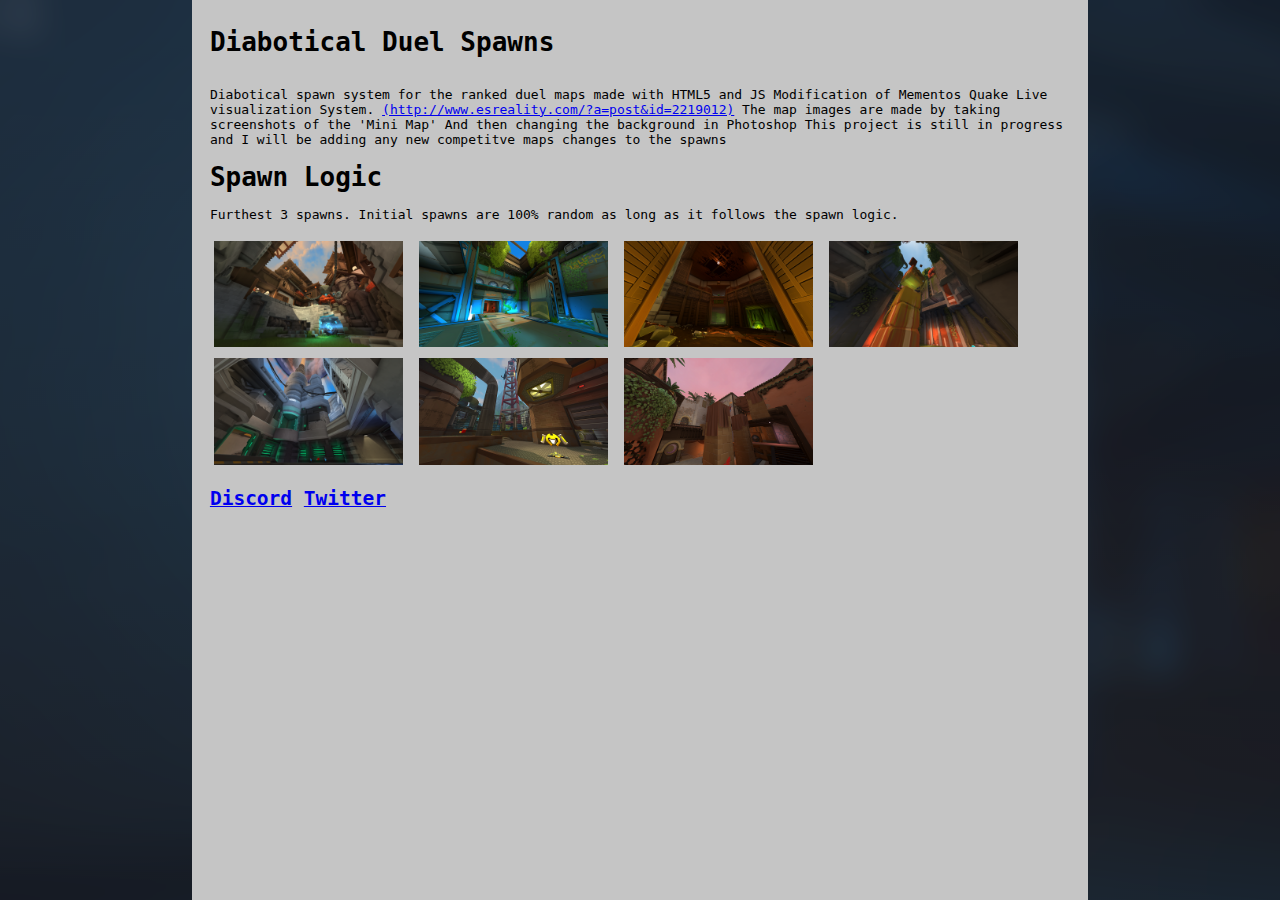
<file: docs/index.html>
<!DOCTYPE html>
<html lang="en">
<head>
  <meta charset="UTF-8">
  <meta http-equiv="X-UA-Compatible" content="IE=edge">
  <meta name="viewport" content="width=device-width, initial-scale=1.0">
  <link rel=stylesheet href=style.css>
  <link rel="stylesheet" href="https://cdnjs.cloudflare.com/ajax/libs/font-awesome/4.7.0/css/font-awesome.min.css">
  <script data-ad-client="ca-pub-5049475820047136" async src="https://pagead2.googlesyndication.com/pagead/js/adsbygoogle.js"></script>
  <title>Diabotical Duel Spawns</title>
</head>
<body>
  <div class="content">
    <div class="innercontent">
      <h1>Diabotical Duel Spawns</h2><br><br>
      <p>Diabotical spawn system for the ranked duel maps made with HTML5 and JS Modification of Mementos Quake Live visualization System. <a href=http://www.esreality.com/?a=post&id=2219012>(http://www.esreality.com/?a=post&id=2219012)</a> The map images are made by taking screenshots of the 'Mini Map' And then changing the background in Photoshop This project is still in progress and I will be adding any new competitve maps changes to the spawns</p><br>
      <h1>Spawn Logic</h1><br>
      <p>Furthest 3 spawns. Initial spawns are 100% random as long as it follows the spawn logic.</p><br>
      <a href=amberfall.html><img src='./mapimg/duel_amberfall.png'></a>
      <a href=bioplant.html><img src='./mapimg/duel_bioplant.png'></a>
      <a href=frontier.html><img src='./mapimg/duel_frontier.png'></a>
      <a href=raya.html><img src='./mapimg/duel_raya.png'></a>
      <a href=skybreak.html><img src='./mapimg/duel_skybreak.png'></a>
      <a href=perilous.html><img src='./mapimg/duel_perilous.png'></a>
      <a href=kasbah.html><img src='./mapimg/duel_kasbah.png'></a><br><br>
      <h2><a href='https://discord.com/invite/p3bxZKE' target=_blank>Discord</a> <a href='https://twitter.com/pumpkin60lg' target=_blank>Twitter</a></h2>
    </div>
  </div>
</body>
</html>
</file>
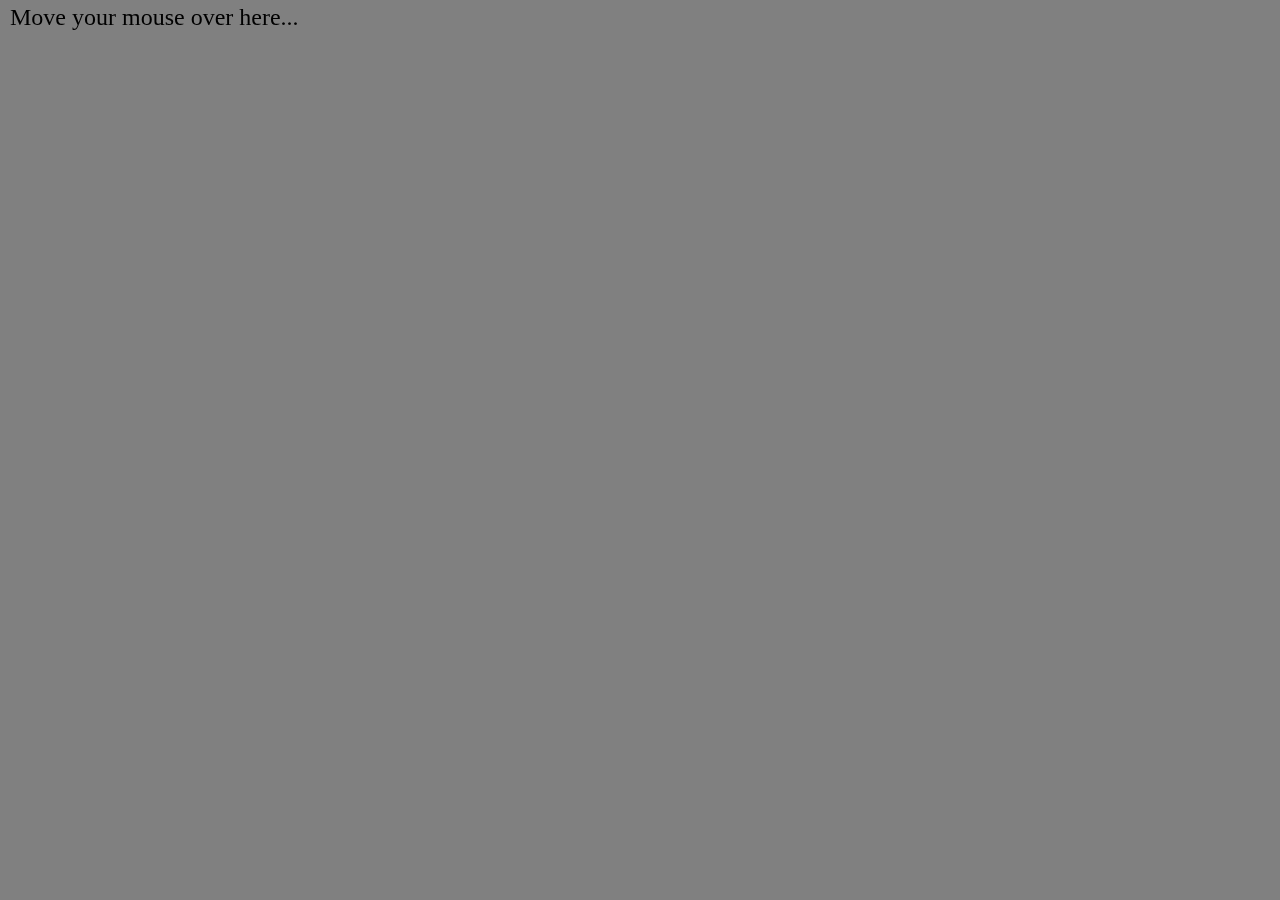
<file: docs/amberfall.html>
<!DOCTYPE HTML>
<html>
    <head>
        <link href=main.css rel=stylesheet type=text/css />
        <script>
		    	

			function writeMessage(canvas, message){
				var context = canvas.getContext('2d');
				context.font = '18pt Calibri';
				context.fillStyle = 'black';
				context.fillText(message, 10, 25);
			}
			
			function drawSpawn(canvas, x, y, color, radius){
				var context = canvas.getContext('2d');
				context.beginPath();
				context.arc(x, y, radius, 0, 2 * Math.PI, false);
				context.fillStyle = color;
				context.fill();
				context.lineWidth = 3;
				context.strokeStyle = "black";
				context.stroke();
			}
			
			function drawCircleFill(canvas, x, y, color, radius){
				var context = canvas.getContext('2d');
				context.beginPath();
				context.arc(x, y, radius, 0, 2 * Math.PI, false);
				context.fillStyle = color;
				context.fill();
			}
			
			function drawCircle(canvas, x, y, radius, initial){
				var context = canvas.getContext('2d');
				context.beginPath();
				context.arc(x, y, radius, 0, 2 * Math.PI, false);
				if(initial)
					context.lineWidth = 3;
				else
					context.lineWidth = 1;
				context.strokeStyle = "black";
				context.stroke();
			}
			
            function drawRadius(canvas, x, y, radius){
                var context = canvas.getContext('2d');
                context.beginPath();
                context.arc(x, y, radius, 0, 2 * Math.PI, true);
                context.lineWidth = 1;
                context.strokeStyle = "#000000";
                context.stroke();
                }
	 		
			function drawSpawns(canvas, mousePos){
			
				// Colors
				var possible = "rgba(0, 255, 0, 0.8)"
				var rejected = "rgba(170, 51, 51, 0.8)"
				
				///////////////////////
				// Map Specific Data //
				///////////////////////
				
				var mapOrigin = [0, 0, 0] 	// top, left, lowestSP
				var mapEnd = 	[727, 652, 200]	// bottom, right, highestSP
				var visSize = 	[727, 652, 200]		// width, height, spSizeRange
												
				var spawnCount = 11;
				var middleVal = 8;
				
				var spawns = new Array()			
				spawns[0] = [158, 229, .3]; //
				spawns[1] = [449, 185, .3]; //
				spawns[2] = [632, 171, .3]; //
				spawns[3] = [245, 409, .3]; //
				spawns[4] = [219, 696, .3]; //
				spawns[5] = [660, 554, .3]; //
				spawns[6] = [765, 351, .3]; //
				spawns[7] = [213, 618, .3]; //
                spawns[8] = [96, 202, .3]; //
                spawns[9] = [520, 424, .3]; //
                spawns[10] = [186, 532, .3]; //

				
				var initial = new Array()
				initial[0] = false;
				initial[1] = false;
				initial[2] = false;
				initial[3] = false;
				initial[4] = false;
				initial[5] = false;
				initial[6] = false;
				initial[7] = false;
				initial[8] = false;
                initial[9] = false;
				initial[10] = false;
				// x,y coordinates used for location
				// z coordinate used for spawn size
				
				/////////////////
				// Common Code //
				/////////////////
				
				// Scale spawns
				var mapSize = [mapEnd[0] - mapOrigin[0], mapEnd[1] - mapOrigin[1], mapEnd[2] - mapOrigin[2]]
				var scaling = [visSize[0] / mapSize[0], visSize[1] / mapSize[1], visSize[2] / mapSize[2]]
				var i = 0
				for(i = 0; i < spawnCount; i++)
				{
					spawns[i][0] = (spawns[i][0] - mapOrigin[0]) * scaling[0]
					spawns[i][1] = (spawns[i][1] - mapOrigin[1]) * scaling[1]
					spawns[i][2] = (spawns[i][2] - mapOrigin[2]) * scaling[2]
				}

                                //Compute distances
                                var dist = new Array()
                                for(i = 0; i < spawnCount; i++)
                                {
                                     var dx = Math.abs(mousePos.x - spawns[i][0])
                                     var dy = Math.abs(mousePos.y - spawns[i][1])                    
                                     dist[i] = { 'max' : Math.sqrt(dx*dx+dy*dy), 'idx' : i }
                                }
				
				// Sort distances
				var sortedDist = new Array()
				for(i = 0; i < spawnCount; i++)
				{
					sortedDist[i] = dist[i]
				}
				sortedDist.sort(function(a,b)
				{
				if(a.max === b.max)
					return b.idx - a.idx
				else
					return a.max - b.max
				})
				
				// Display spawns
				drawRadius(canvas, mousePos.x, mousePos.y, sortedDist[middleVal-1].max)
				var possCount = spawnCount - middleVal
				var c = 0
				for(i = 0; i < spawnCount; i++) {
					var idx = sortedDist[spawnCount - 1 - i].idx					
					var radius = 8 + spawns[idx][2]
					if(dist[i] >= sortedDist[middleVal] && c < possCount){
						drawCircleFill(canvas, spawns[idx][0], spawns[idx][1], possible, radius)
						c++
					} else {
						drawCircleFill(canvas, spawns[idx][0], spawns[idx][1], rejected, radius)
					}
				}
				
				for(i = 0; i < spawnCount; i++){
					var radius = 8 + spawns[i][2]
					drawCircle(canvas, spawns[i][0], spawns[i][1], radius, initial[i])
				}
			}
			
			function drawCursor(canvas, mousePos){
				var color = "#8ED6FF";
				drawSpawn(canvas, mousePos.x, mousePos.y, color, 6);
			}
			
			function getMousePos(canvas, evt){
				// get canvas position
				var obj = canvas;
				var top = 0;
				var left = 0;
				while (obj && obj.tagName != 'BODY') {
					top += obj.offsetTop;
					left += obj.offsetLeft;
					obj = obj.offsetParent;
				}
			 
				// return relative mouse position
				var mouseX = evt.clientX - left + window.pageXOffset;
				var mouseY = evt.clientY - top + window.pageYOffset;
				return {
					x: mouseX,
					y: mouseY
				};
			}
            window.onload = function(){
                var canvas = document.getElementById("myCanvas");
                var context = canvas.getContext("2d");
				
				writeMessage(canvas, "Move your mouse over here...")
				
				var destX = 0;
				var destY = 0;
				var mapImage = new Image();
			 
				mapImage.onload = function(){
				};
				mapImage.src = "amberfall.png";
				
				var legendImage = new Image();
				legendImage.onload = function(){					
				};
				legendImage.src = "legend2.png";
				
				canvas.addEventListener('mousemove', function(evt){
					var mousePos = getMousePos(canvas, evt);					
					context.drawImage(mapImage, destX, destY);
					context.drawImage(legendImage, destX, destY);
					writeMessage(canvas, "Interactive Spawn Visualization")
					drawSpawns(canvas, mousePos);
					drawCursor(canvas, mousePos);
				}, false);

             
			   
				
            };
		</script>
		<div style="position: absolute; bottom: 5px">
<p id="demo"></p>
</div>

<script>
function showCoords(event) {
var x = event.clientX;
var y = event.clientY;
var coords = "X coords: " + x + ", Y coords: " + y;
document.getElementById("demo").innerHTML = coords;
}
// onclick=showCoords(event)
</script>
</head>
<body>
	<canvas id="myCanvas" width="800" height="800">
    </body>
</html>
</file>
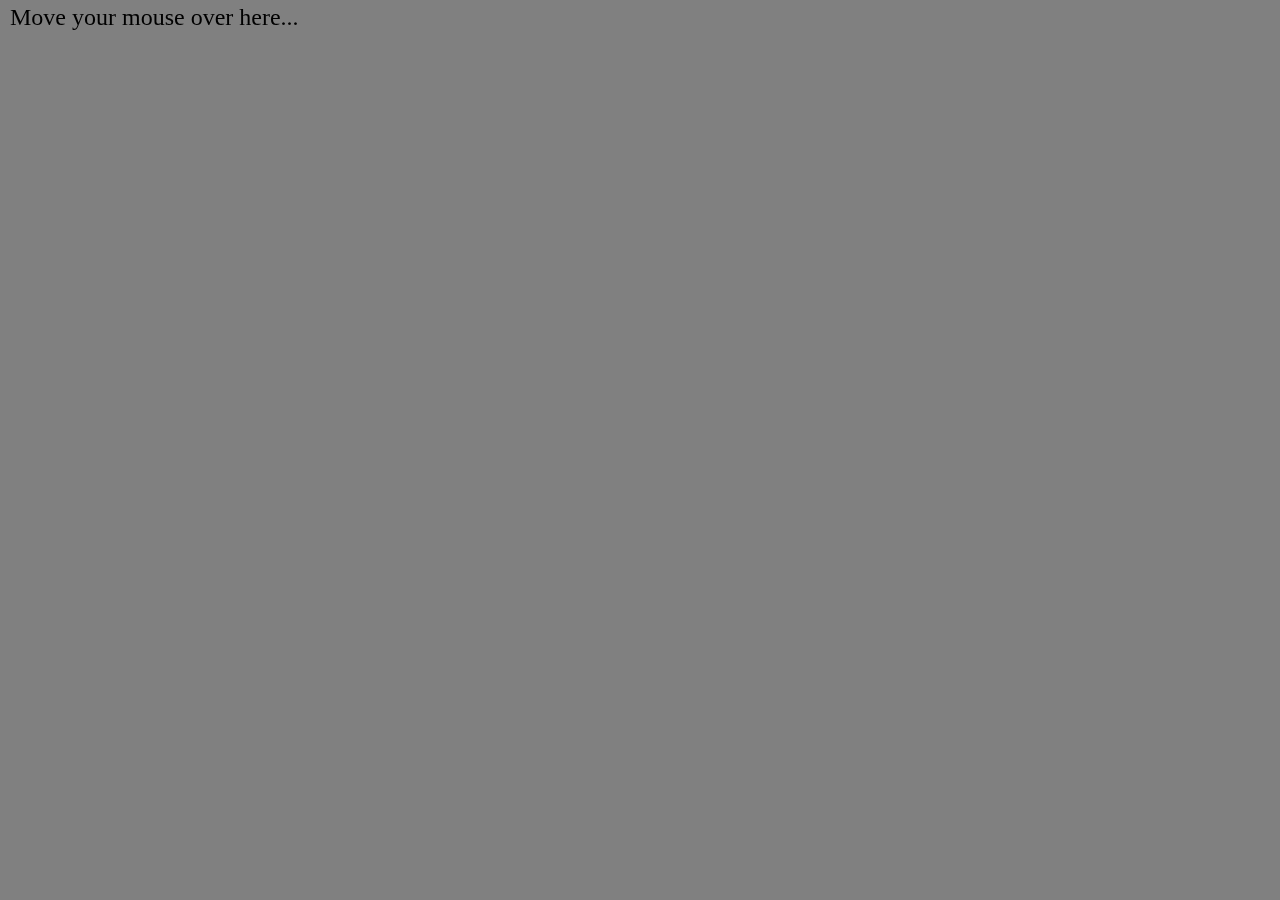
<file: docs/bioplant.html>
<!DOCTYPE HTML>
<html>
    <head>
		<link href=main.css rel=stylesheet type=text/css />
        <script>
			function writeMessage(canvas, message){
				var context = canvas.getContext('2d');
				context.font = '18pt Calibri';
				context.fillStyle = 'black';
				context.fillText(message, 10, 25);
			}
			
			function drawSpawn(canvas, x, y, color, radius){
				var context = canvas.getContext('2d');
				context.beginPath();
				context.arc(x, y, radius, 0, 2 * Math.PI, false);
				context.fillStyle = color;
				context.fill();
				context.lineWidth = 3;
				context.strokeStyle = "black";
				context.stroke();
			}
			
			function drawCircleFill(canvas, x, y, color, radius){
				var context = canvas.getContext('2d');
				context.beginPath();
				context.arc(x, y, radius, 0, 2 * Math.PI, false);
				context.fillStyle = color;
				context.fill();
			}
			
			function drawCircle(canvas, x, y, radius, initial){
				var context = canvas.getContext('2d');
				context.beginPath();
				context.arc(x, y, radius, 0, 2 * Math.PI, false);
				if(initial)
					context.lineWidth = 3;
				else
					context.lineWidth = 1;
				context.strokeStyle = "black";
				context.stroke();
			}
			
                        function drawRadius(canvas, x, y, radius){
                                var context = canvas.getContext('2d');
                                context.beginPath();
                                context.arc(x, y, radius, 0, 2 * Math.PI, true);
                                context.lineWidth = 1;
                                context.strokeStyle = "#000000"; // line color
                                context.stroke();
                        }
			
			function drawSpawns(canvas, mousePos){
			
				// Colors
				var possible = "rgba(0, 255, 0, 0.8)"
				var rejected = "rgba(170, 51, 51, 0.8)"
				
				///////////////////////
				// Map Specific Data //
				///////////////////////
				
				var mapOrigin = [0, 0, 0] 	// top, left, lowestSP
				var mapEnd = 	[728, 644, 200]	// bottom, right, highestSP
				var visSize = 	[727, 644, 200]		// width, height, spSizeRange
				
                                var spawnCount = 10;	
                                var middleVal = 7;		
												
				
				var spawns = new Array()			
				spawns[0] = [32, 240, .3];
				spawns[1] = [92, 172, .3];
				spawns[2] = [290, 206, .3];
				spawns[3] = [484, 67, .3];
				spawns[4] = [708, 347, .3];
				spawns[5] = [553, 285, .3];
				spawns[6] = [437, 585, .3];
				spawns[7] = [634, 598, .3];
                                spawns[8] = [481, 481, .3];
                                spawns[9] = [293, 476, .3];
				
				var initial = new Array()
				initial[0] = false;
				initial[1] = false;
				initial[2] = false;
				initial[3] = false;
				initial[4] = false;
				initial[5] = false;
				initial[6] = false;
				initial[7] = false;
				initial[8] = false;
				// x,y coordinates used for location
				// z coordinate used for spawn size
				
				/////////////////
				// Common Code //
				/////////////////
				
				// Scale spawns
				var mapSize = [mapEnd[0] - mapOrigin[0], mapEnd[1] - mapOrigin[1], mapEnd[2] - mapOrigin[2]]
				var scaling = [visSize[0] / mapSize[0], visSize[1] / mapSize[1], visSize[2] / mapSize[2]]
				var i = 0
				for(i = 0; i < spawnCount; i++)
				{
					spawns[i][0] = (spawns[i][0] - mapOrigin[0]) * scaling[0]
					spawns[i][1] = (spawns[i][1] - mapOrigin[1]) * scaling[1]
					spawns[i][2] = (spawns[i][2] - mapOrigin[2]) * scaling[2]
				}
				
                                //Compute distances
                                var dist = new Array()
                                for(i = 0; i < spawnCount; i++)
                                {
                                     var dx = Math.abs(mousePos.x - spawns[i][0])
                                     var dy = Math.abs(mousePos.y - spawns[i][1])                    
                                     dist[i] = { 'max' : Math.sqrt(dx*dx+dy*dy), 'idx' : i }
                                }
				
				// Sort distances
				var sortedDist = new Array()
				for(i = 0; i < spawnCount; i++)
				{
					sortedDist[i] = dist[i]
				}
				sortedDist.sort(function(a,b)
				{
				if(a.max === b.max)
					return b.idx - a.idx
				else
					return a.max - b.max
				})
				
				// Display spawns
				drawRadius(canvas, mousePos.x, mousePos.y, sortedDist[middleVal-1].max)
				var possCount = 3
				var c = 0
				for(i = 0; i < spawnCount; i++) {
					var idx = sortedDist[spawnCount - 1 - i].idx					
					var radius = 8 + spawns[idx][2]
					if(dist[i] >= sortedDist[middleVal] && c < possCount){
						drawCircleFill(canvas, spawns[idx][0], spawns[idx][1], possible, radius)
						c++
					} else {
						drawCircleFill(canvas, spawns[idx][0], spawns[idx][1], rejected, radius)
					}
				}
				
				for(i = 0; i < spawnCount; i++){
					var radius = 8 + spawns[i][2]
					drawCircle(canvas, spawns[i][0], spawns[i][1], radius, initial[i])
				}
			}
			
			function drawCursor(canvas, mousePos){
				var color = "#8ED6FF";
				drawSpawn(canvas, mousePos.x, mousePos.y, color, 12);
			}
			
			function getMousePos(canvas, evt){
				// get canvas position
				var obj = canvas;
				var top = 0;
				var left = 0;
				while (obj && obj.tagName != 'BODY') {
					top += obj.offsetTop;
					left += obj.offsetLeft;
					obj = obj.offsetParent;
				}
			 
				// return relative mouse position
				var mouseX = evt.clientX - left + window.pageXOffset;
				var mouseY = evt.clientY - top + window.pageYOffset;
				return {
					x: mouseX,
					y: mouseY
				};
			}
            window.onload = function(){
                var canvas = document.getElementById("myCanvas");
                var context = canvas.getContext("2d");
				
				writeMessage(canvas, "Move your mouse over here...")
				
				var destX = 0;
				var destY = 0;
				var mapImage = new Image();
			 
				mapImage.onload = function(){
				};
				mapImage.src = "bioplant.PNG";
				
				var legendImage = new Image();
				legendImage.onload = function(){					
				};
				legendImage.src = "legend2.png";
				
				canvas.addEventListener('mousemove', function(evt){
					var mousePos = getMousePos(canvas, evt);					
					context.drawImage(mapImage, destX, destY);
					context.drawImage(legendImage, destX, destY);
					writeMessage(canvas, "Interactive Spawn Visualization")
					drawSpawns(canvas, mousePos);
					drawCursor(canvas, mousePos);
				}, false);
				
            };
 
        </script>
    </head>
    <body>
                  <canvas id="myCanvas" width="798" height="797">
    </body>
</html>
</file>
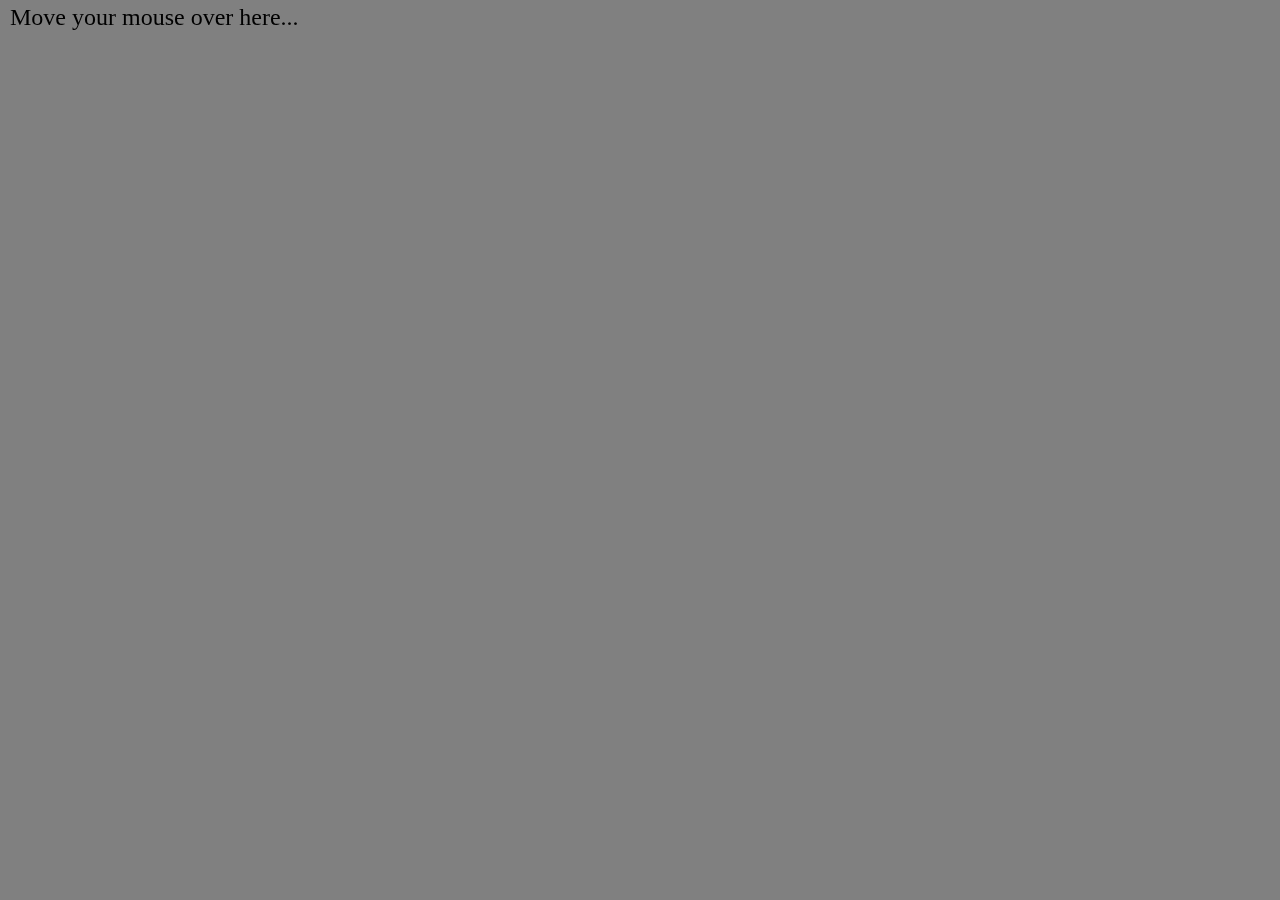
<file: docs/duelgrum1x.html>
<!DOCTYPE HTML>
<html>
    <head>
        <script>
			function writeMessage(canvas, message){
				var context = canvas.getContext('2d');
				context.font = '18pt Calibri';
				context.fillStyle = 'black';
				context.fillText(message, 10, 25);
			}
			
			function drawSpawn(canvas, x, y, color, radius){
				var context = canvas.getContext('2d');
				context.beginPath();
				context.arc(x, y, radius, 0, 2 * Math.PI, false);
				context.fillStyle = color;
				context.fill();
				context.lineWidth = 3;
				context.strokeStyle = "black";
				context.stroke();
			}
			
			function drawCircleFill(canvas, x, y, color, radius){
				var context = canvas.getContext('2d');
				context.beginPath();
				context.arc(x, y, radius, 0, 2 * Math.PI, false);
				context.fillStyle = color;
				context.fill();
			}
			
			function drawCircle(canvas, x, y, radius, initial){
				var context = canvas.getContext('2d');
				context.beginPath();
				context.arc(x, y, radius, 0, 2 * Math.PI, false);
				if(initial)
					context.lineWidth = 3;
				else
					context.lineWidth = 1;
				context.strokeStyle = "black";
				context.stroke();
			}
			
            function drawRadius(canvas, x, y, radius){
                var context = canvas.getContext('2d');
                context.beginPath();
                context.arc(x, y, radius, 0, 2 * Math.PI, true);
                context.lineWidth = 1;
                context.strokeStyle = "#000000";
                context.stroke();
                }
	 		
			function drawSpawns(canvas, mousePos){
			
				// Colors
				var possible = "rgba(0, 255, 0, 0.8)"
				var rejected = "rgba(170, 51, 51, 0.8)"
				
				///////////////////////
				// Map Specific Data //
				///////////////////////
				
				var mapOrigin = [0, 0, 0] 	// top, left, lowestSP
				var mapEnd = 	[727, 652, 200]	// bottom, right, highestSP
				var visSize = 	[727, 652, 200]		// width, height, spSizeRange
												
				var spawnCount = 13;
				var middleVal = 10;
				
				var spawns = new Array()			
				spawns[0] = [236, 35, .3];
				spawns[1] = [437, 96, .3];
				spawns[2] = [534, 123, .3];
				spawns[3] = [409, 169, .3];
				spawns[4] = [513, 400, .3];
				spawns[5] = [492, 431, .3];
				spawns[6] = [355, 314, .3];
				spawns[7] = [267, 273, .3];
                spawns[8] = [177, 142, .3];
                spawns[9] = [71, 165, .3];
                spawns[10] = [23, 217, .3];
                spawns[11] = [132, 266, .3];
                spawns[12] = [84, 338, .3];

				
				var initial = new Array()
				initial[0] = false;
				initial[1] = false;
				initial[2] = false;
				initial[3] = false;
				initial[4] = false;
				initial[5] = false;
				initial[6] = false;
				initial[7] = false;
				initial[8] = false;
				// x,y coordinates used for location
				// z coordinate used for spawn size
				
				/////////////////
				// Common Code //
				/////////////////
				
				// Scale spawns
				var mapSize = [mapEnd[0] - mapOrigin[0], mapEnd[1] - mapOrigin[1], mapEnd[2] - mapOrigin[2]]
				var scaling = [visSize[0] / mapSize[0], visSize[1] / mapSize[1], visSize[2] / mapSize[2]]
				var i = 0
				for(i = 0; i < spawnCount; i++)
				{
					spawns[i][0] = (spawns[i][0] - mapOrigin[0]) * scaling[0]
					spawns[i][1] = (spawns[i][1] - mapOrigin[1]) * scaling[1]
					spawns[i][2] = (spawns[i][2] - mapOrigin[2]) * scaling[2]
				}

                                //Compute distances
                                var dist = new Array()
                                for(i = 0; i < spawnCount; i++)
                                {
                                     var dx = Math.abs(mousePos.x - spawns[i][0])
                                     var dy = Math.abs(mousePos.y - spawns[i][1])                    
                                     dist[i] = { 'max' : Math.sqrt(dx*dx+dy*dy), 'idx' : i }
                                }
				
				// Sort distances
				var sortedDist = new Array()
				for(i = 0; i < spawnCount; i++)
				{
					sortedDist[i] = dist[i]
				}
				sortedDist.sort(function(a,b)
				{
				if(a.max === b.max)
					return b.idx - a.idx
				else
					return a.max - b.max
				})
				
				// Display spawns
				drawRadius(canvas, mousePos.x, mousePos.y, sortedDist[middleVal-1].max)
				var possCount = spawnCount - middleVal
				var c = 0
				for(i = 0; i < spawnCount; i++) {
					var idx = sortedDist[spawnCount - 1 - i].idx					
					var radius = 8 + spawns[idx][2]
					if(dist[i] >= sortedDist[middleVal] && c < possCount){
						drawCircleFill(canvas, spawns[idx][0], spawns[idx][1], possible, radius)
						c++
					} else {
						drawCircleFill(canvas, spawns[idx][0], spawns[idx][1], rejected, radius)
					}
				}
				
				for(i = 0; i < spawnCount; i++){
					var radius = 8 + spawns[i][2]
					drawCircle(canvas, spawns[i][0], spawns[i][1], radius, initial[i])
				}
			}
			
			function drawCursor(canvas, mousePos){
				var color = "#8ED6FF";
				drawSpawn(canvas, mousePos.x, mousePos.y, color, 12);
			}
			
			function getMousePos(canvas, evt){
				// get canvas position
				var obj = canvas;
				var top = 0;
				var left = 0;
				while (obj && obj.tagName != 'BODY') {
					top += obj.offsetTop;
					left += obj.offsetLeft;
					obj = obj.offsetParent;
				}
			 
				// return relative mouse position
				var mouseX = evt.clientX - left + window.pageXOffset;
				var mouseY = evt.clientY - top + window.pageYOffset;
				return {
					x: mouseX,
					y: mouseY
				};
			}
            window.onload = function(){
                var canvas = document.getElementById("myCanvas");
                var context = canvas.getContext("2d");
				
				writeMessage(canvas, "Move your mouse over here...")
				
				var destX = 0;
				var destY = 0;
				var mapImage = new Image();
			 
				mapImage.onload = function(){
				};
				mapImage.src = "duelgrum1x.PNG";
				
				var legendImage = new Image();
				legendImage.onload = function(){					
				};
				legendImage.src = "legend2.png";
				
				canvas.addEventListener('mousemove', function(evt){
					var mousePos = getMousePos(canvas, evt);					
					context.drawImage(mapImage, destX, destY);
					context.drawImage(legendImage, destX, destY);
					writeMessage(canvas, "Interactive Spawn Visualization")
					drawSpawns(canvas, mousePos);
					drawCursor(canvas, mousePos);
				}, false);

             
			   
				
            };
		</script>
		<div style="position: absolute; bottom: 5px">
<p id="demo"></p>
</div>

<script>
function showCoords(event) {
var x = event.clientX - 8;
var y = event.clientY - 8;
var coords = "X coords: " + x + ", Y coords: " + y;
document.getElementById("demo").innerHTML = coords;
}
</script>
<link href=main.css rel=stylesheet type=text/css />
</head>
<body>
	<canvas onclick=showCoords(event) id="myCanvas" width="685" height="521">
    </body>
</html>
</file>
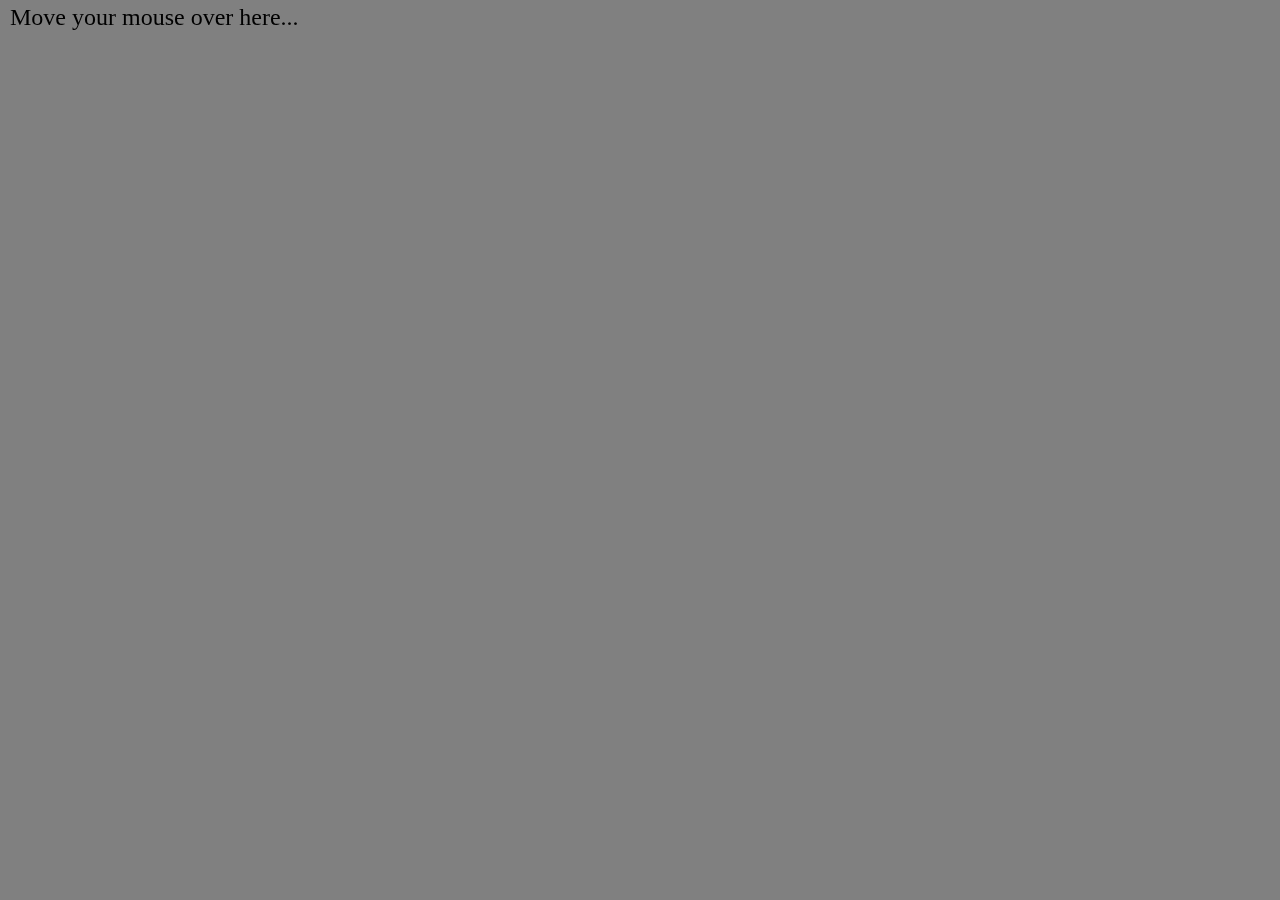
<file: docs/frontier.html>
<!DOCTYPE HTML>
<html>
    <head>
		<link href=main.css rel=stylesheet type=text/css />
        <script>
			function writeMessage(canvas, message){
				var context = canvas.getContext('2d');
				context.font = '18pt Calibri';
				context.fillStyle = 'black';
				context.fillText(message, 10, 25);
			}
			
			function drawSpawn(canvas, x, y, color, radius){
				var context = canvas.getContext('2d');
				context.beginPath();
				context.arc(x, y, radius, 0, 2 * Math.PI, false);
				context.fillStyle = color;
				context.fill();
				context.lineWidth = 3;
				context.strokeStyle = "black";
				context.stroke();
			}
			
			function drawCircleFill(canvas, x, y, color, radius){
				var context = canvas.getContext('2d');
				context.beginPath();
				context.arc(x, y, radius, 0, 2 * Math.PI, false);
				context.fillStyle = color;
				context.fill();
			}
			
			function drawCircle(canvas, x, y, radius, initial){
				var context = canvas.getContext('2d');
				context.beginPath();
				context.arc(x, y, radius, 0, 2 * Math.PI, false);
				if(initial)
					context.lineWidth = 3;
				else
					context.lineWidth = 1;
				context.strokeStyle = "black";
				context.stroke();
			}
			
                        function drawRadius(canvas, x, y, radius){
                                var context = canvas.getContext('2d');
                                context.beginPath();
                                context.arc(x, y, radius, 0, 2 * Math.PI, true);
                                context.lineWidth = 1;
                                context.strokeStyle = "#000000"; // line color
                                context.stroke();
                        }
	 		
			function drawSpawns(canvas, mousePos){
			
				// Colors
				var possible = "rgba(0, 255, 0, 0.8)"
				var rejected = "rgba(170, 51, 51, 0.8)"
				
				///////////////////////
				// Map Specific Data //
				///////////////////////
				
				var mapOrigin = [0, 0, 0] 	// top, left, lowestSP
				var mapEnd = 	[727, 652, 200]	// bottom, right, highestSP
				var visSize = 	[727, 652, 200]		// width, height, spSizeRange
												
				var spawnCount = 10;
				var middleVal = 7;
				
				var spawns = new Array()			
				spawns[0] = [549, 118, .3];
				spawns[1] = [273, 74, .3];
				spawns[2] = [257, 157, .3];
				spawns[3] = [59, 430, .3];
				spawns[4] = [226, 617, .3];
				spawns[5] = [196, 384, .3];
				spawns[6] = [400, 303, .3];
				spawns[7] = [470, 459, .3];
                                spawns[8] = [691, 574, .3];
                                spawns[9] = [296, 316, .3];
				
				var initial = new Array()
				initial[0] = false;
				initial[1] = false;
				initial[2] = false;
				initial[3] = false;
				initial[4] = false;
				initial[5] = false;
				initial[6] = false;
				initial[7] = false;
				initial[8] = false;
				// x,y coordinates used for location
				// z coordinate used for spawn size
				
				/////////////////
				// Common Code //
				/////////////////
				
				// Scale spawns
				var mapSize = [mapEnd[0] - mapOrigin[0], mapEnd[1] - mapOrigin[1], mapEnd[2] - mapOrigin[2]]
				var scaling = [visSize[0] / mapSize[0], visSize[1] / mapSize[1], visSize[2] / mapSize[2]]
				var i = 0
				for(i = 0; i < spawnCount; i++)
				{
					spawns[i][0] = (spawns[i][0] - mapOrigin[0]) * scaling[0]
					spawns[i][1] = (spawns[i][1] - mapOrigin[1]) * scaling[1]
					spawns[i][2] = (spawns[i][2] - mapOrigin[2]) * scaling[2]
				}

                                //Compute distances
                                var dist = new Array()
                                for(i = 0; i < spawnCount; i++)
                                {
                                     var dx = Math.abs(mousePos.x - spawns[i][0])
                                     var dy = Math.abs(mousePos.y - spawns[i][1])                    
                                     dist[i] = { 'max' : Math.sqrt(dx*dx+dy*dy), 'idx' : i }
                                }
				
				// Sort distances
				var sortedDist = new Array()
				for(i = 0; i < spawnCount; i++)
				{
					sortedDist[i] = dist[i]
				}
				sortedDist.sort(function(a,b)
				{
				if(a.max === b.max)
					return b.idx - a.idx
				else
					return a.max - b.max
				})
				
				// Display spawns
				drawRadius(canvas, mousePos.x, mousePos.y, sortedDist[middleVal-1].max)
				var possCount = spawnCount - middleVal
				var c = 0
				for(i = 0; i < spawnCount; i++) {
					var idx = sortedDist[spawnCount - 1 - i].idx					
					var radius = 8 + spawns[idx][2]
					if(dist[i] >= sortedDist[middleVal] && c < possCount){
						drawCircleFill(canvas, spawns[idx][0], spawns[idx][1], possible, radius)
						c++
					} else {
						drawCircleFill(canvas, spawns[idx][0], spawns[idx][1], rejected, radius)
					}
				}
				
				for(i = 0; i < spawnCount; i++){
					var radius = 8 + spawns[i][2]
					drawCircle(canvas, spawns[i][0], spawns[i][1], radius, initial[i])
				}
			}
			
			function drawCursor(canvas, mousePos){
				var color = "#8ED6FF";
				drawSpawn(canvas, mousePos.x, mousePos.y, color, 12);
			}
			
			function getMousePos(canvas, evt){
				// get canvas position
				var obj = canvas;
				var top = 0;
				var left = 0;
				while (obj && obj.tagName != 'BODY') {
					top += obj.offsetTop;
					left += obj.offsetLeft;
					obj = obj.offsetParent;
				}
			 
				// return relative mouse position
				var mouseX = evt.clientX - left + window.pageXOffset;
				var mouseY = evt.clientY - top + window.pageYOffset;
				return {
					x: mouseX,
					y: mouseY
				};
			}
            window.onload = function(){
                var canvas = document.getElementById("myCanvas");
                var context = canvas.getContext("2d");
				
				writeMessage(canvas, "Move your mouse over here...")
				
				var destX = 0;
				var destY = 0;
				var mapImage = new Image();
			 
				mapImage.onload = function(){
				};
				mapImage.src = "frontier.png";
				
				var legendImage = new Image();
				legendImage.onload = function(){					
				};
				legendImage.src = "legend2.png";
				
				canvas.addEventListener('mousemove', function(evt){
					var mousePos = getMousePos(canvas, evt);					
					context.drawImage(mapImage, destX, destY);
					context.drawImage(legendImage, destX, destY);
					writeMessage(canvas, "Interactive Spawn Visualization")
					drawSpawns(canvas, mousePos);
					drawCursor(canvas, mousePos);
				}, false);
				
            };
 
        </script>
    </head>
    <body>
                  <canvas id="myCanvas" width="798" height="797">
    </body>
</html>
</file>
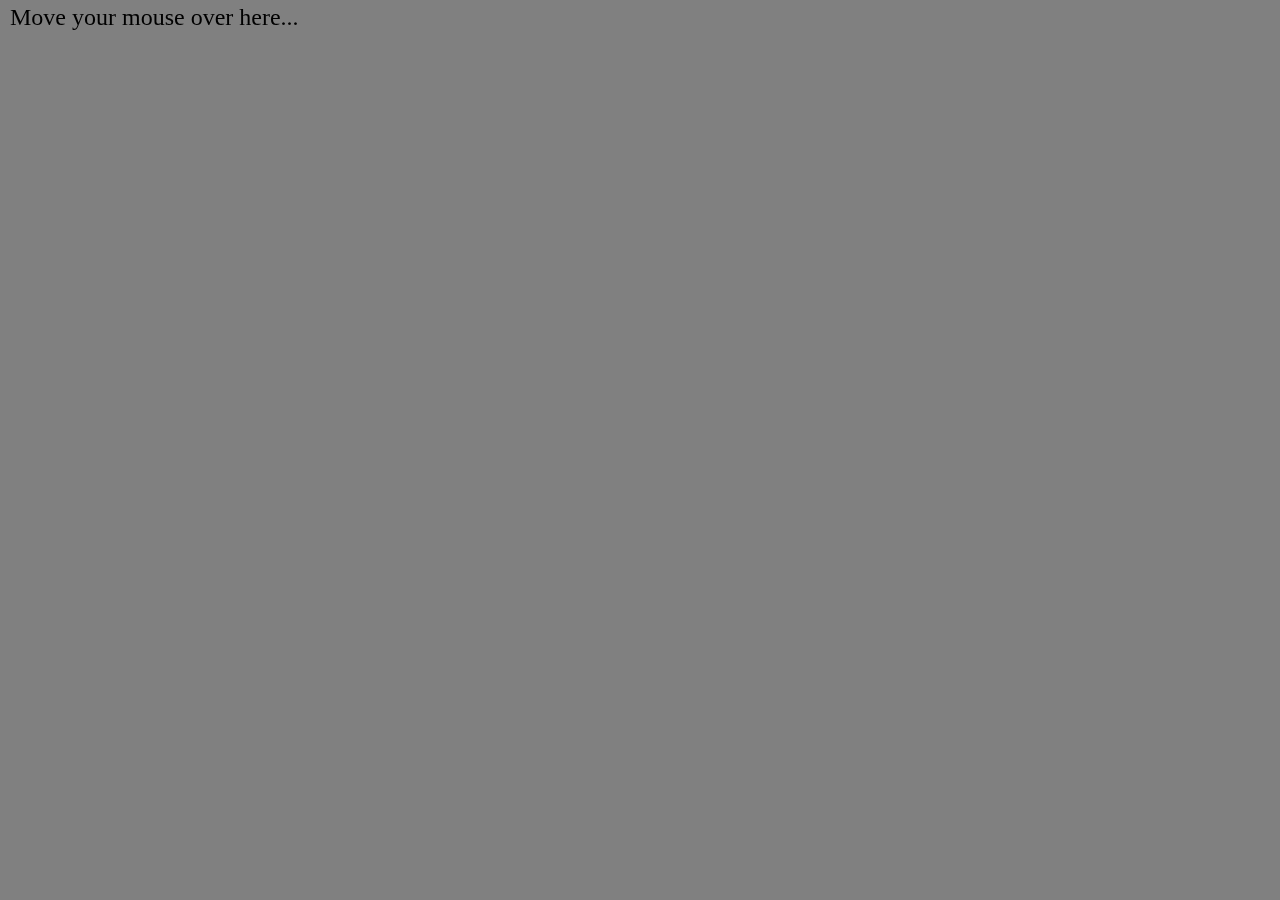
<file: docs/kasbah.html>
<!DOCTYPE HTML>
<html>
    <head>
		<link href=main.css rel=stylesheet type=text/css />
        <script>
			function writeMessage(canvas, message){
				var context = canvas.getContext('2d');
				context.font = '18pt Calibri';
				context.fillStyle = 'black';
				context.fillText(message, 10, 25);
			}
			
			function drawSpawn(canvas, x, y, color, radius){
				var context = canvas.getContext('2d');
				context.beginPath();
				context.arc(x, y, radius, 0, 2 * Math.PI, false);
				context.fillStyle = color;
				context.fill();
				context.lineWidth = 3;
				context.strokeStyle = "black";
				context.stroke();
			}
			
			function drawCircleFill(canvas, x, y, color, radius){
				var context = canvas.getContext('2d');
				context.beginPath();
				context.arc(x, y, radius, 0, 2 * Math.PI, false);
				context.fillStyle = color;
				context.fill();
			}
			
			function drawCircle(canvas, x, y, radius, initial){
				var context = canvas.getContext('2d');
				context.beginPath();
				context.arc(x, y, radius, 0, 2 * Math.PI, false);
				if(initial)
					context.lineWidth = 3;
				else
					context.lineWidth = 1;
				context.strokeStyle = "black";
				context.stroke();
			}
			
                        function drawRadius(canvas, x, y, radius){
                                var context = canvas.getContext('2d');
                                context.beginPath();
                                context.arc(x, y, radius, 0, 2 * Math.PI, true);
                                context.lineWidth = 1;
                                context.strokeStyle = "#000000"; // line color
                                context.stroke();
                        }
			
			function drawSpawns(canvas, mousePos){
			
				// Colors
				var possible = "rgba(0, 255, 0, 0.8)"
				var rejected = "rgba(170, 51, 51, 0.8)"
				
				///////////////////////
				// Map Specific Data //
				///////////////////////
				
				var mapOrigin = [0, 0, 0] 	// top, left, lowestSP
				var mapEnd = 	[710, 725, 200]	// bottom, right, highestSP
				var visSize = 	[710, 725, 200]		// width, height, spSizeRange
				
                                var spawnCount = 9;	
                                var middleVal = 6;		
												
				
				var spawns = new Array()            
				spawns[0] = [14, 446, .3];
				spawns[1] = [336, 205, .3];
				spawns[2] = [364, 504, .3];
				spawns[3] = [663, 154, .3];
				spawns[4] = [590, 105, .3];
				spawns[5] = [734, 346, .3];
				spawns[6] = [672, 540, .3];
				spawns[7] = [249, 642, .3];
				spawns[8] = [129, 350, .3];
				//spawns[9] = [364, 504, .3];

				var initial = new Array()
				initial[0] = false;
				initial[1] = false;
				initial[2] = false;
				initial[3] = false;
				initial[4] = false;
				initial[5] = false;
				initial[6] = false;
				initial[7] = false;
				initial[8] = false;
				// x,y coordinates used for location
				// z coordinate used for spawn size
				
				/////////////////
				// Common Code //
				/////////////////
				
				// Scale spawns
				var mapSize = [mapEnd[0] - mapOrigin[0], mapEnd[1] - mapOrigin[1], mapEnd[2] - mapOrigin[2]]
				var scaling = [visSize[0] / mapSize[0], visSize[1] / mapSize[1], visSize[2] / mapSize[2]]
				var i = 0
				for(i = 0; i < spawnCount; i++)
				{
					spawns[i][0] = (spawns[i][0] - mapOrigin[0]) * scaling[0]
					spawns[i][1] = (spawns[i][1] - mapOrigin[1]) * scaling[1]
					spawns[i][2] = (spawns[i][2] - mapOrigin[2]) * scaling[2]
				}
				
                                //Compute distances
                                var dist = new Array()
                                for(i = 0; i < spawnCount; i++)
                                {
                                     var dx = Math.abs(mousePos.x - spawns[i][0])
                                     var dy = Math.abs(mousePos.y - spawns[i][1])                    
                                     dist[i] = { 'max' : Math.sqrt(dx*dx+dy*dy), 'idx' : i }
                                }

				// Sort distances
				var sortedDist = new Array()
				for(i = 0; i < spawnCount; i++)
				{
					sortedDist[i] = dist[i]
				}
				sortedDist.sort(function(a,b)
				{
				if(a.max === b.max)
					return b.idx - a.idx
				else
					return a.max - b.max
				})
				
				// Display spawns
				drawRadius(canvas, mousePos.x, mousePos.y, sortedDist[middleVal-1].max)
				var possCount = 3
				var c = 0
				for(i = 0; i < spawnCount; i++) {
					var idx = sortedDist[spawnCount - 1 - i].idx					
					var radius = 8 + spawns[idx][2]
					if(dist[i] >= sortedDist[middleVal] && c < possCount){
						drawCircleFill(canvas, spawns[idx][0], spawns[idx][1], possible, radius)
						c++
					} else {
						drawCircleFill(canvas, spawns[idx][0], spawns[idx][1], rejected, radius)
					}
				}
				
				for(i = 0; i < spawnCount; i++){
					var radius = 8 + spawns[i][2]
					drawCircle(canvas, spawns[i][0], spawns[i][1], radius, initial[i])
				}
			}
			
			function drawCursor(canvas, mousePos){
				var color = "#8ED6FF";
				drawSpawn(canvas, mousePos.x, mousePos.y, color, 12);
			}
			
			function getMousePos(canvas, evt){
				// get canvas position
				var obj = canvas;
				var top = 0;
				var left = 0;
				while (obj && obj.tagName != 'BODY') {
					top += obj.offsetTop;
					left += obj.offsetLeft;
					obj = obj.offsetParent;
				}
			 
				// return relative mouse position
				var mouseX = evt.clientX - left + window.pageXOffset;
				var mouseY = evt.clientY - top + window.pageYOffset;
				return {
					x: mouseX,
					y: mouseY
				};
			}
            window.onload = function(){
                var canvas = document.getElementById("myCanvas");
                var context = canvas.getContext("2d");
				
				writeMessage(canvas, "Move your mouse over here...")
				
				var destX = 0;
				var destY = 0;
				var mapImage = new Image();
			 
				mapImage.onload = function(){
				};
				mapImage.src = "kasbah.PNG";
				
				var legendImage = new Image();
				legendImage.onload = function(){					
				};
				legendImage.src = "legend2.png";
				
				canvas.addEventListener('mousemove', function(evt){
					var mousePos = getMousePos(canvas, evt);					
					context.drawImage(mapImage, destX, destY);
					context.drawImage(legendImage, destX, destY);
					writeMessage(canvas, "Interactive Spawn Visualization")
					drawSpawns(canvas, mousePos);
					drawCursor(canvas, mousePos);
				}, false);
				
            };
 
        </script>
    </head>
    <body>
                  <canvas id="myCanvas" width="800" height="800">
    </body>
</html>
</file>
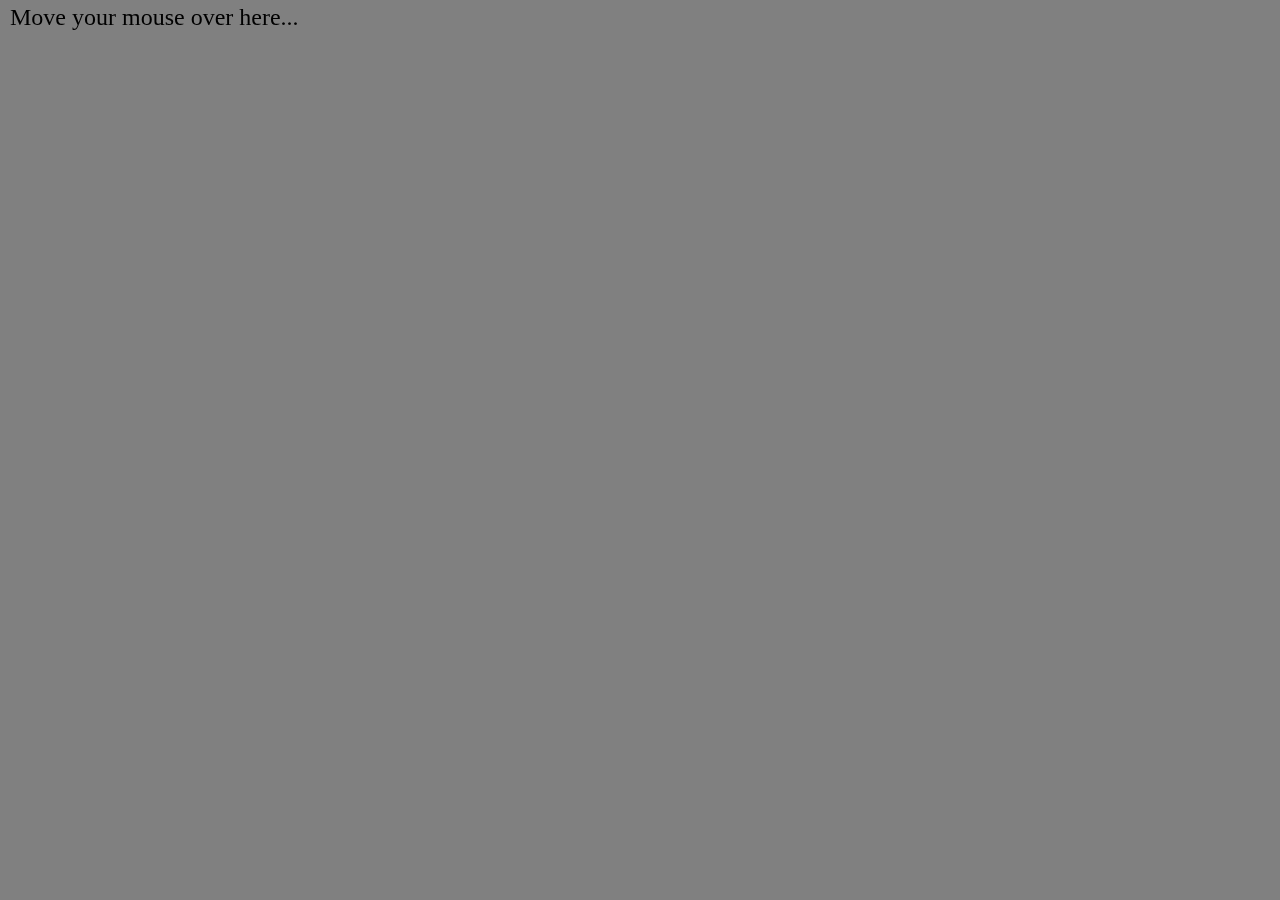
<file: docs/perilous.html>
<!DOCTYPE HTML>
<html>
    <head>
		<link href=main.css rel=stylesheet type=text/css />
        <script>
			function writeMessage(canvas, message){
				var context = canvas.getContext('2d');
				context.font = '18pt Calibri';
				context.fillStyle = 'black';
				context.fillText(message, 10, 25);
			}
			
			function drawSpawn(canvas, x, y, color, radius){
				var context = canvas.getContext('2d');
				context.beginPath();
				context.arc(x, y, radius, 0, 2 * Math.PI, false);
				context.fillStyle = color;
				context.fill();
				context.lineWidth = 3;
				context.strokeStyle = "black";
				context.stroke();
			}
			
			function drawCircleFill(canvas, x, y, color, radius){
				var context = canvas.getContext('2d');
				context.beginPath();
				context.arc(x, y, radius, 0, 2 * Math.PI, false);
				context.fillStyle = color;
				context.fill();
			}
			
			function drawCircle(canvas, x, y, radius, initial){
				var context = canvas.getContext('2d');
				context.beginPath();
				context.arc(x, y, radius, 0, 2 * Math.PI, false);
				if(initial)
					context.lineWidth = 3;
				else
					context.lineWidth = 1;
				context.strokeStyle = "black";
				context.stroke();
			}
			
                        function drawRadius(canvas, x, y, radius){
                                var context = canvas.getContext('2d');
                                context.beginPath();
                                context.arc(x, y, radius, 0, 2 * Math.PI, true);
                                context.lineWidth = 1;
                                context.strokeStyle = "#000000"; // line color
                                context.stroke();
                        }
			
			function drawSpawns(canvas, mousePos){
			
				// Colors
				var possible = "rgba(0, 255, 0, 0.8)"
				var rejected = "rgba(170, 51, 51, 0.8)"
				
				///////////////////////
				// Map Specific Data //
				///////////////////////
				
				var mapOrigin = [0, 0, 0] 	// top, left, lowestSP
				var mapEnd = 	[710, 725, 200]	// bottom, right, highestSP
				var visSize = 	[710, 725, 200]		// width, height, spSizeRange
				
                                var spawnCount = 15;	
                                var middleVal = 12;		
												
				
				var spawns = new Array()			
				spawns[0] = [54, 512, .3]; // taken 
				//spawns[1] = [246, 464, .3];
				//spawns[2] = [239, 309, .3];
				spawns[1] = [144, 188, .3]; //taken
				//spawns[4] = [197, 288, .3]; 
				spawns[2] = [225, 114, .3]; // taken
				spawns[3] = [600, 72, .3]; // top left
				//spawns[7] = [444, 269, .3];
                                spawns[4] = [616, 244, .3]; // taken
                                //spawns[5] = [208, 268, .3];
                                spawns[5] = [545, 674, .3]; // taken
                                spawns[6] = [508, 547, .3]; // taken
                                spawns[7] = [361, 565, .3]; // taken
                                //spawns[13] = [246, 446, .3];
                                spawns[8] = [115, 315, .3];
                                spawns[9] = [54, 393, .3];
                                spawns[10] = [175, 411, .3];
                                //spawns[12] = [163, 482, .3];
                                //spawns[13] = [504, 542, .3];
                                spawns[11] = [634, 534, .3];
                                //spawns[12] = [736, 164, .3];
                                spawns[12] = [504, 266, .3];
                                //spawns[17] = [322, 352, .3];
                                //spawns[15] = [620, 280, .3];
                                spawns[13] = [214, 461, .3];
                                spawns[14] = [621, 352, .3];
				
				var initial = new Array()
				initial[0] = false;
				initial[1] = false;
				initial[2] = false;
				initial[3] = false;
				initial[4] = false;
				initial[5] = false;
				initial[6] = false;
				initial[7] = false;
				initial[8] = false;
				// x,y coordinates used for location
				// z coordinate used for spawn size
				
				/////////////////
				// Common Code //
				/////////////////
				
				// Scale spawns
				var mapSize = [mapEnd[0] - mapOrigin[0], mapEnd[1] - mapOrigin[1], mapEnd[2] - mapOrigin[2]]
				var scaling = [visSize[0] / mapSize[0], visSize[1] / mapSize[1], visSize[2] / mapSize[2]]
				var i = 0
				for(i = 0; i < spawnCount; i++)
				{
					spawns[i][0] = (spawns[i][0] - mapOrigin[0]) * scaling[0]
					spawns[i][1] = (spawns[i][1] - mapOrigin[1]) * scaling[1]
					spawns[i][2] = (spawns[i][2] - mapOrigin[2]) * scaling[2]
				}
				
                                //Compute distances
                                var dist = new Array()
                                for(i = 0; i < spawnCount; i++)
                                {
                                     var dx = Math.abs(mousePos.x - spawns[i][0])
                                     var dy = Math.abs(mousePos.y - spawns[i][1])                    
                                     dist[i] = { 'max' : Math.sqrt(dx*dx+dy*dy), 'idx' : i }
                                }

				// Sort distances
				var sortedDist = new Array()
				for(i = 0; i < spawnCount; i++)
				{
					sortedDist[i] = dist[i]
				}
				sortedDist.sort(function(a,b)
				{
				if(a.max === b.max)
					return b.idx - a.idx
				else
					return a.max - b.max
				})
				
				// Display spawns
				drawRadius(canvas, mousePos.x, mousePos.y, sortedDist[middleVal-1].max)
				var possCount = 3
				var c = 0
				for(i = 0; i < spawnCount; i++) {
					var idx = sortedDist[spawnCount - 1 - i].idx					
					var radius = 8 + spawns[idx][2]
					if(dist[i] >= sortedDist[middleVal] && c < possCount){
						drawCircleFill(canvas, spawns[idx][0], spawns[idx][1], possible, radius)
						c++
					} else {
						drawCircleFill(canvas, spawns[idx][0], spawns[idx][1], rejected, radius)
					}
				}
				
				for(i = 0; i < spawnCount; i++){
					var radius = 8 + spawns[i][2]
					drawCircle(canvas, spawns[i][0], spawns[i][1], radius, initial[i])
				}
			}
			
			function drawCursor(canvas, mousePos){
				var color = "#8ED6FF";
				drawSpawn(canvas, mousePos.x, mousePos.y, color, 12);
			}
			
			function getMousePos(canvas, evt){
				// get canvas position
				var obj = canvas;
				var top = 0;
				var left = 0;
				while (obj && obj.tagName != 'BODY') {
					top += obj.offsetTop;
					left += obj.offsetLeft;
					obj = obj.offsetParent;
				}
			 
				// return relative mouse position
				var mouseX = evt.clientX - left + window.pageXOffset;
				var mouseY = evt.clientY - top + window.pageYOffset;
				return {
					x: mouseX,
					y: mouseY
				};
			}
            window.onload = function(){
                var canvas = document.getElementById("myCanvas");
                var context = canvas.getContext("2d");
				
				writeMessage(canvas, "Move your mouse over here...")
				
				var destX = 0;
				var destY = 0;
				var mapImage = new Image();
			 
				mapImage.onload = function(){
				};
				mapImage.src = "perilous.PNG";
				
				var legendImage = new Image();
				legendImage.onload = function(){					
				};
				legendImage.src = "legend2.png";
				
				canvas.addEventListener('mousemove', function(evt){
					var mousePos = getMousePos(canvas, evt);					
					context.drawImage(mapImage, destX, destY);
					context.drawImage(legendImage, destX, destY);
					writeMessage(canvas, "Interactive Spawn Visualization")
					drawSpawns(canvas, mousePos);
					drawCursor(canvas, mousePos);
				}, false);
				
            };
 
        </script>
    </head>
    <body>
                  <canvas id="myCanvas" width="798" height="797">
    </body>
</html>
</file>
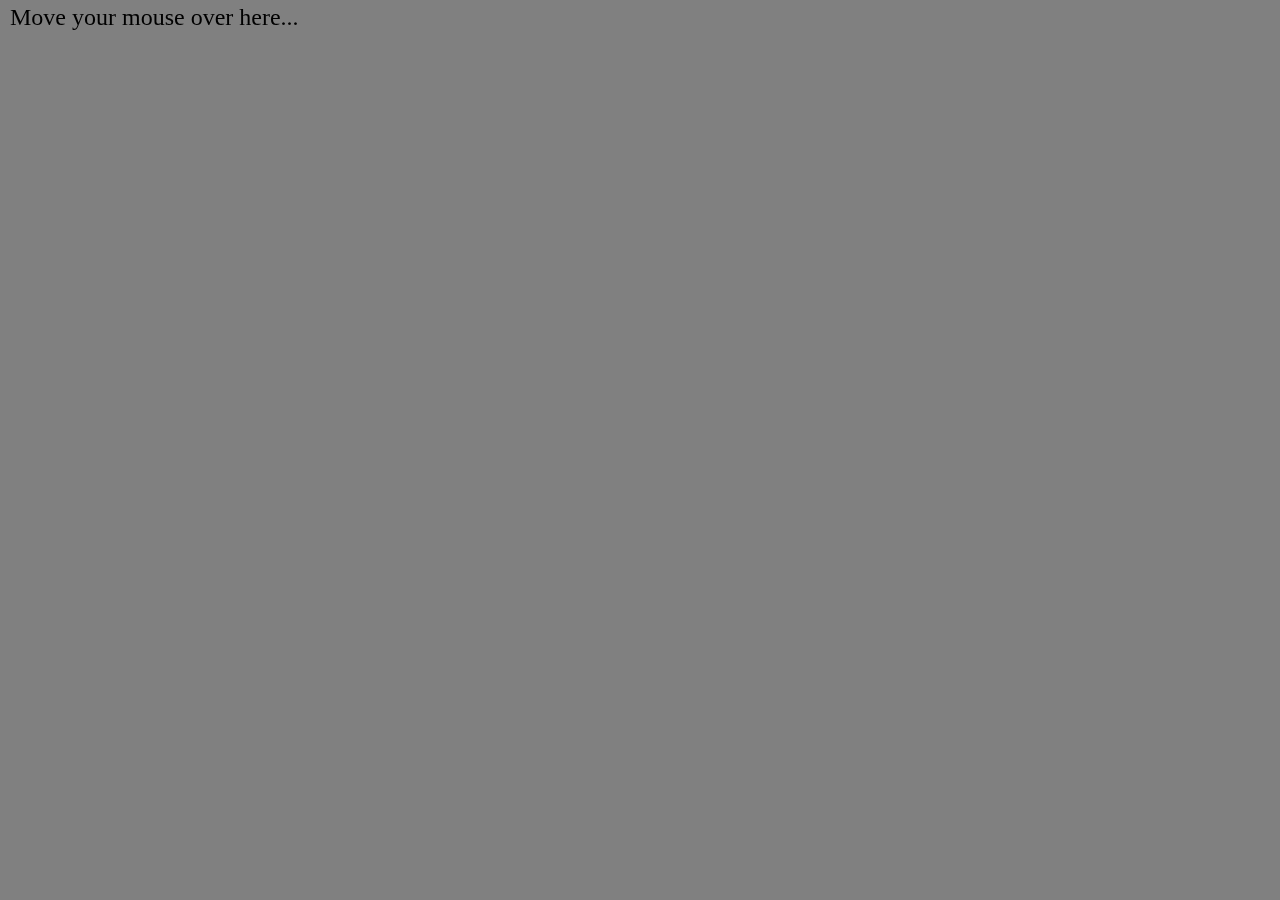
<file: docs/raya.html>
<!DOCTYPE HTML>
<html>
    <head>
        <link href=main.css rel=stylesheet type=text/css />
        <script>
		    	

			function writeMessage(canvas, message){
				var context = canvas.getContext('2d');
				context.font = '18pt Calibri';
				context.fillStyle = 'black';
				context.fillText(message, 10, 25);
			}
			
			function drawSpawn(canvas, x, y, color, radius){
				var context = canvas.getContext('2d');
				context.beginPath();
				context.arc(x, y, radius, 0, 2 * Math.PI, false);
				context.fillStyle = color;
				context.fill();
				context.lineWidth = 3;
				context.strokeStyle = "black";
				context.stroke();
			}
			
			function drawCircleFill(canvas, x, y, color, radius){
				var context = canvas.getContext('2d');
				context.beginPath();
				context.arc(x, y, radius, 0, 2 * Math.PI, false);
				context.fillStyle = color;
				context.fill();
			}
			
			function drawCircle(canvas, x, y, radius, initial){
				var context = canvas.getContext('2d');
				context.beginPath();
				context.arc(x, y, radius, 0, 2 * Math.PI, false);
				if(initial)
					context.lineWidth = 3;
				else
					context.lineWidth = 1;
				context.strokeStyle = "black";
				context.stroke();
			}
			
            function drawRadius(canvas, x, y, radius){
                var context = canvas.getContext('2d');
                context.beginPath();
                context.arc(x, y, radius, 0, 2 * Math.PI, true);
                context.lineWidth = 1;
                context.strokeStyle = "#000000";
                context.stroke();
                }
	 		
			function drawSpawns(canvas, mousePos){
			
				// Colors
				var possible = "rgba(0, 255, 0, 0.8)"
				var rejected = "rgba(170, 51, 51, 0.8)"
				
				///////////////////////
				// Map Specific Data //
				///////////////////////
				
				var mapOrigin = [0, 0, 0] 	// top, left, lowestSP
				var mapEnd = 	[727, 652, 200]	// bottom, right, highestSP
				var visSize = 	[727, 652, 200]		// width, height, spSizeRange
												
				var spawnCount = 8;
				var middleVal = 5;
				
				var spawns = new Array()			
				spawns[0] = [482, 142, .3];
				spawns[1] = [313, 733, .3];
				spawns[2] = [495, 621, .3];
				spawns[3] = [730, 492, .3];
				spawns[4] = [744, 523, .3];
				spawns[5] = [140, 673, .3];
				spawns[6] = [59, 323, .3];
				spawns[7] = [139, 180, .3];
                spawns[7] = [688, 120, .3];

				
				var initial = new Array()
				initial[0] = false;
				initial[1] = false;
				initial[2] = false;
				initial[3] = false;
				initial[4] = false;
				initial[5] = false;
				initial[6] = false;
				initial[7] = false;
				initial[8] = false;
				// x,y coordinates used for location
				// z coordinate used for spawn size
				
				/////////////////
				// Common Code //
				/////////////////
				
				// Scale spawns
				var mapSize = [mapEnd[0] - mapOrigin[0], mapEnd[1] - mapOrigin[1], mapEnd[2] - mapOrigin[2]]
				var scaling = [visSize[0] / mapSize[0], visSize[1] / mapSize[1], visSize[2] / mapSize[2]]
				var i = 0
				for(i = 0; i < spawnCount; i++)
				{
					spawns[i][0] = (spawns[i][0] - mapOrigin[0]) * scaling[0]
					spawns[i][1] = (spawns[i][1] - mapOrigin[1]) * scaling[1]
					spawns[i][2] = (spawns[i][2] - mapOrigin[2]) * scaling[2]
				}

                                //Compute distances
                                var dist = new Array()
                                for(i = 0; i < spawnCount; i++)
                                {
                                     var dx = Math.abs(mousePos.x - spawns[i][0])
                                     var dy = Math.abs(mousePos.y - spawns[i][1])                    
                                     dist[i] = { 'max' : Math.sqrt(dx*dx+dy*dy), 'idx' : i }
                                }
				
				// Sort distances
				var sortedDist = new Array()
				for(i = 0; i < spawnCount; i++)
				{
					sortedDist[i] = dist[i]
				}
				sortedDist.sort(function(a,b)
				{
				if(a.max === b.max)
					return b.idx - a.idx
				else
					return a.max - b.max
				})
				
				// Display spawns
				drawRadius(canvas, mousePos.x, mousePos.y, sortedDist[middleVal-1].max)
				var possCount = spawnCount - middleVal
				var c = 0
				for(i = 0; i < spawnCount; i++) {
					var idx = sortedDist[spawnCount - 1 - i].idx					
					var radius = 8 + spawns[idx][2]
					if(dist[i] >= sortedDist[middleVal] && c < possCount){
						drawCircleFill(canvas, spawns[idx][0], spawns[idx][1], possible, radius)
						c++
					} else {
						drawCircleFill(canvas, spawns[idx][0], spawns[idx][1], rejected, radius)
					}
				}
				
				for(i = 0; i < spawnCount; i++){
					var radius = 8 + spawns[i][2]
					drawCircle(canvas, spawns[i][0], spawns[i][1], radius, initial[i])
				}
			}
			
			function drawCursor(canvas, mousePos){
				var color = "#8ED6FF";
				drawSpawn(canvas, mousePos.x, mousePos.y, color, 6);
			}
			
			function getMousePos(canvas, evt){
				// get canvas position
				var obj = canvas;
				var top = 0;
				var left = 0;
				while (obj && obj.tagName != 'BODY') {
					top += obj.offsetTop;
					left += obj.offsetLeft;
					obj = obj.offsetParent;
				}
			 
				// return relative mouse position
				var mouseX = evt.clientX - left + window.pageXOffset;
				var mouseY = evt.clientY - top + window.pageYOffset;
				return {
					x: mouseX,
					y: mouseY
				};
			}
            window.onload = function(){
                var canvas = document.getElementById("myCanvas");
                var context = canvas.getContext("2d");
				
				writeMessage(canvas, "Move your mouse over here...")
				
				var destX = 0;
				var destY = 0;
				var mapImage = new Image();
			 
				mapImage.onload = function(){
				};
				mapImage.src = "raya.png";
				
				var legendImage = new Image();
				legendImage.onload = function(){					
				};
				legendImage.src = "legend2.png";
				
				canvas.addEventListener('mousemove', function(evt){
					var mousePos = getMousePos(canvas, evt);					
					context.drawImage(mapImage, destX, destY);
					context.drawImage(legendImage, destX, destY);
					writeMessage(canvas, "Interactive Spawn Visualization")
					drawSpawns(canvas, mousePos);
					drawCursor(canvas, mousePos);
				}, false);

             
			   
				
            };
		</script>
		<div style="position: absolute; bottom: 5px">
<p id="demo"></p>
</div>

<script>
function showCoords(event) {
var x = event.clientX;
var y = event.clientY;
var coords = "X coords: " + x + ", Y coords: " + y;
document.getElementById("demo").innerHTML = coords;
}
// onclick=showCoords(event)
</script>
</head>
<body>
	<canvas id="myCanvas" width="800" height="800">
    </body>
</html>
</file>
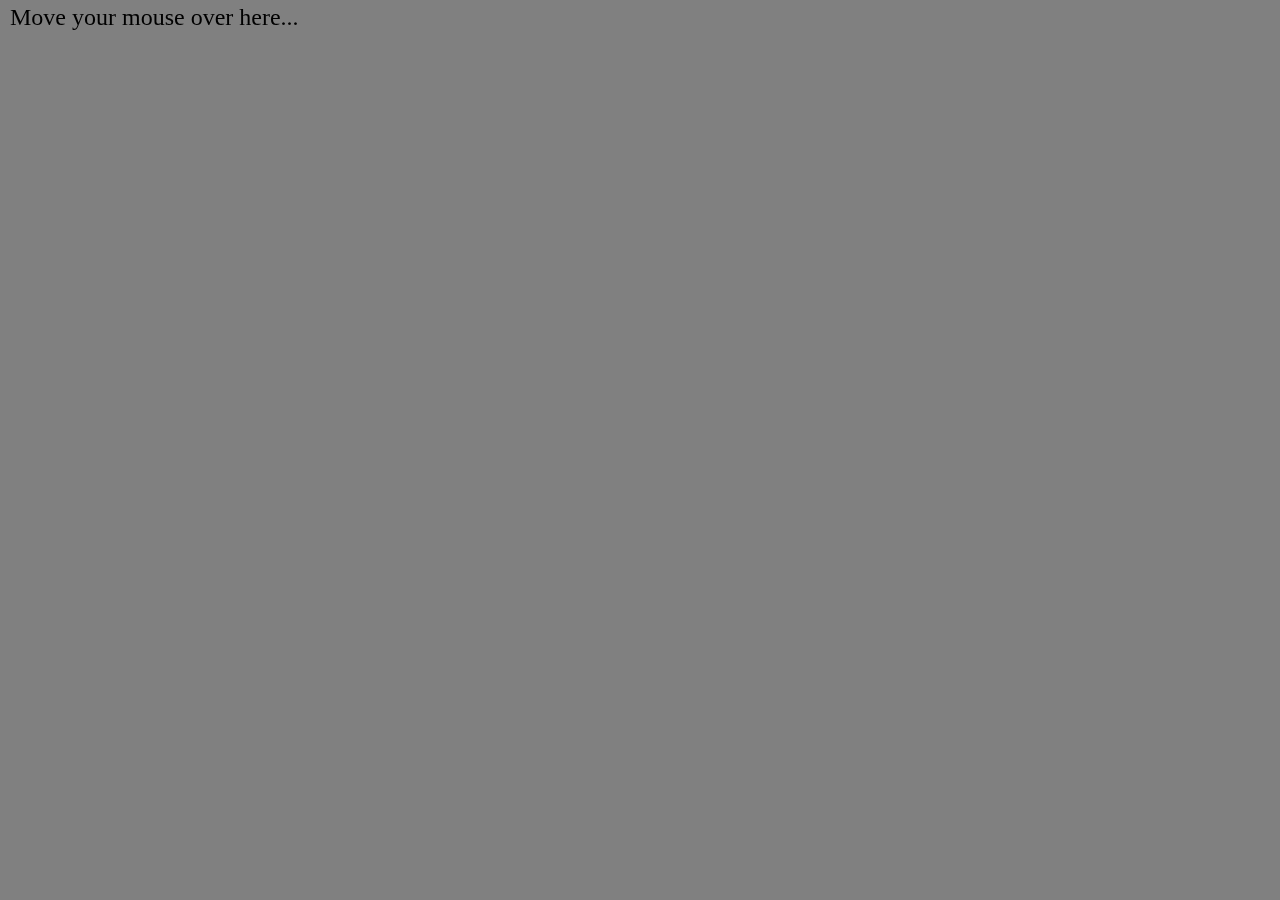
<file: docs/skybreak.html>
<!DOCTYPE HTML>
<html>
    <head>
		<link href=main.css rel=stylesheet type=text/css />
        <script>
			function writeMessage(canvas, message){
				var context = canvas.getContext('2d');
				context.font = '18pt Calibri';
				context.fillStyle = 'black';
				context.fillText(message, 10, 25);
			}
			
			function drawSpawn(canvas, x, y, color, radius){
				var context = canvas.getContext('2d');
				context.beginPath();
				context.arc(x, y, radius, 0, 2 * Math.PI, false);
				context.fillStyle = color;
				context.fill();
				context.lineWidth = 3;
				context.strokeStyle = "black";
				context.stroke();
			}
			
			function drawCircleFill(canvas, x, y, color, radius){
				var context = canvas.getContext('2d');
				context.beginPath();
				context.arc(x, y, radius, 0, 2 * Math.PI, false);
				context.fillStyle = color;
				context.fill();
			}
			
			function drawCircle(canvas, x, y, radius, initial){
				var context = canvas.getContext('2d');
				context.beginPath();
				context.arc(x, y, radius, 0, 2 * Math.PI, false);
				if(initial)
					context.lineWidth = 3;
				else
					context.lineWidth = 1;
				context.strokeStyle = "black";
				context.stroke();
			}
			
                        function drawRadius(canvas, x, y, radius){
                                var context = canvas.getContext('2d');
                                context.beginPath();
                                context.arc(x, y, radius, 0, 2 * Math.PI, true);
                                context.lineWidth = 1;
                                context.strokeStyle = "#000000"; // line color
                                context.stroke();
                        }
			
			function drawSpawns(canvas, mousePos){
			
				// Colors
				var possible = "rgba(0, 255, 0, 0.8)"
				var rejected = "rgba(170, 51, 51, 0.8)"
				
				///////////////////////
				// Map Specific Data //
				///////////////////////
				
				var mapOrigin = [0, 0, 0] 	// top, left, lowestSP
				var mapEnd = 	[595, 773, 200]	// bottom, right, highestSP
				var visSize = 	[595, 773, 200]		// width, height, spSizeRange
				
                                var spawnCount = 11;	
                                var middleVal = 8;		
												
				
				var spawns = new Array()			
				spawns[0] = [476, 313, .3];
				spawns[1] = [463, 117, .3];
				spawns[2] = [188, 225, .3];
				spawns[3] = [284, 225, .3];
				spawns[4] = [234, 132, .3];
				spawns[5] = [84, 446, .3];
				spawns[6] = [73, 563, .3];
                spawns[7] = [191, 723, .3];
                spawns[8] = [407, 656, .3];
                spawns[9] = [538, 624, .3];
                spawns[10] = [344, 734, .3];

 
				
				var initial = new Array()
				initial[0] = false;
				initial[1] = false;
				initial[2] = false;
				initial[3] = false;
				initial[4] = false;
				initial[5] = false;
				initial[6] = false;
				initial[7] = false;
				initial[8] = false;
				// x,y coordinates used for location
				// z coordinate used for spawn size
				
				/////////////////
				// Common Code //
				/////////////////
				
				// Scale spawns
				var mapSize = [mapEnd[0] - mapOrigin[0], mapEnd[1] - mapOrigin[1], mapEnd[2] - mapOrigin[2]]
				var scaling = [visSize[0] / mapSize[0], visSize[1] / mapSize[1], visSize[2] / mapSize[2]]
				var i = 0
				for(i = 0; i < spawnCount; i++)
				{
					spawns[i][0] = (spawns[i][0] - mapOrigin[0]) * scaling[0]
					spawns[i][1] = (spawns[i][1] - mapOrigin[1]) * scaling[1]
					spawns[i][2] = (spawns[i][2] - mapOrigin[2]) * scaling[2]
				}
				
                                //Compute distances
                                var dist = new Array()
                                for(i = 0; i < spawnCount; i++)
                                {
                                     var dx = Math.abs(mousePos.x - spawns[i][0])
                                     var dy = Math.abs(mousePos.y - spawns[i][1])                    
                                     dist[i] = { 'max' : Math.sqrt(dx*dx+dy*dy), 'idx' : i }
                                }
				
				// Sort distances
				var sortedDist = new Array()
				for(i = 0; i < spawnCount; i++)
				{
					sortedDist[i] = dist[i]
				}
				sortedDist.sort(function(a,b)
				{
				if(a.max === b.max)
					return b.idx - a.idx
				else
					return a.max - b.max
				})
				
				// Display spawns
				drawRadius(canvas, mousePos.x, mousePos.y, sortedDist[middleVal-1].max)
				var possCount = 3
				var c = 0
				for(i = 0; i < spawnCount; i++) {
					var idx = sortedDist[spawnCount - 1 - i].idx					
					var radius = 8 + spawns[idx][2]
					if(dist[i] >= sortedDist[middleVal] && c < possCount){
						drawCircleFill(canvas, spawns[idx][0], spawns[idx][1], possible, radius)
						c++
					} else {
						drawCircleFill(canvas, spawns[idx][0], spawns[idx][1], rejected, radius)
					}
				}
				
				for(i = 0; i < spawnCount; i++){
					var radius = 8 + spawns[i][2]
					drawCircle(canvas, spawns[i][0], spawns[i][1], radius, initial[i])
				}
			}
			
			function drawCursor(canvas, mousePos){
				var color = "#8ED6FF";
				drawSpawn(canvas, mousePos.x, mousePos.y, color, 6);
			}
			
			function getMousePos(canvas, evt){
				// get canvas position
				var obj = canvas;
				var top = 0;
				var left = 0;
				while (obj && obj.tagName != 'BODY') {
					top += obj.offsetTop;
					left += obj.offsetLeft;
					obj = obj.offsetParent;
				}
			 
				// return relative mouse position
				var mouseX = evt.clientX - left + window.pageXOffset;
				var mouseY = evt.clientY - top + window.pageYOffset;
				return {
					x: mouseX,
					y: mouseY
				};
			}
            window.onload = function(){
                var canvas = document.getElementById("myCanvas");
                var context = canvas.getContext("2d");
				
				writeMessage(canvas, "Move your mouse over here...")
				
				var destX = 0;
				var destY = 0;
				var mapImage = new Image();
			 
				mapImage.onload = function(){
				};
				mapImage.src = "skybreak.PNG";
				
				var legendImage = new Image();
				legendImage.onload = function(){					
				};
				legendImage.src = "legend2.png";
				
				canvas.addEventListener('mousemove', function(evt){
					var mousePos = getMousePos(canvas, evt);					
					context.drawImage(mapImage, destX, destY);
					context.drawImage(legendImage, destX, destY);
					writeMessage(canvas, "Interactive Spawn Visualization")
					drawSpawns(canvas, mousePos);
					drawCursor(canvas, mousePos);
				}, false);
				
            };
 
        </script>
	</head>
	<!--<div style="position: absolute; bottom: 5px">
        <p id="demo"></p>
        </div>

        <script>
        function showCoords(event) {
        var x = event.clientX;
        var y = event.clientY;
        var coords = "X coords: " + x + ", Y coords: " + y;
        document.getElementById("demo").innerHTML = coords;
        }
        </script>
        </head>-->

    <body>
		<canvas onclick=showCoords(event) id="myCanvas" width="798" height="797">
    </body>
</html>
</file>
